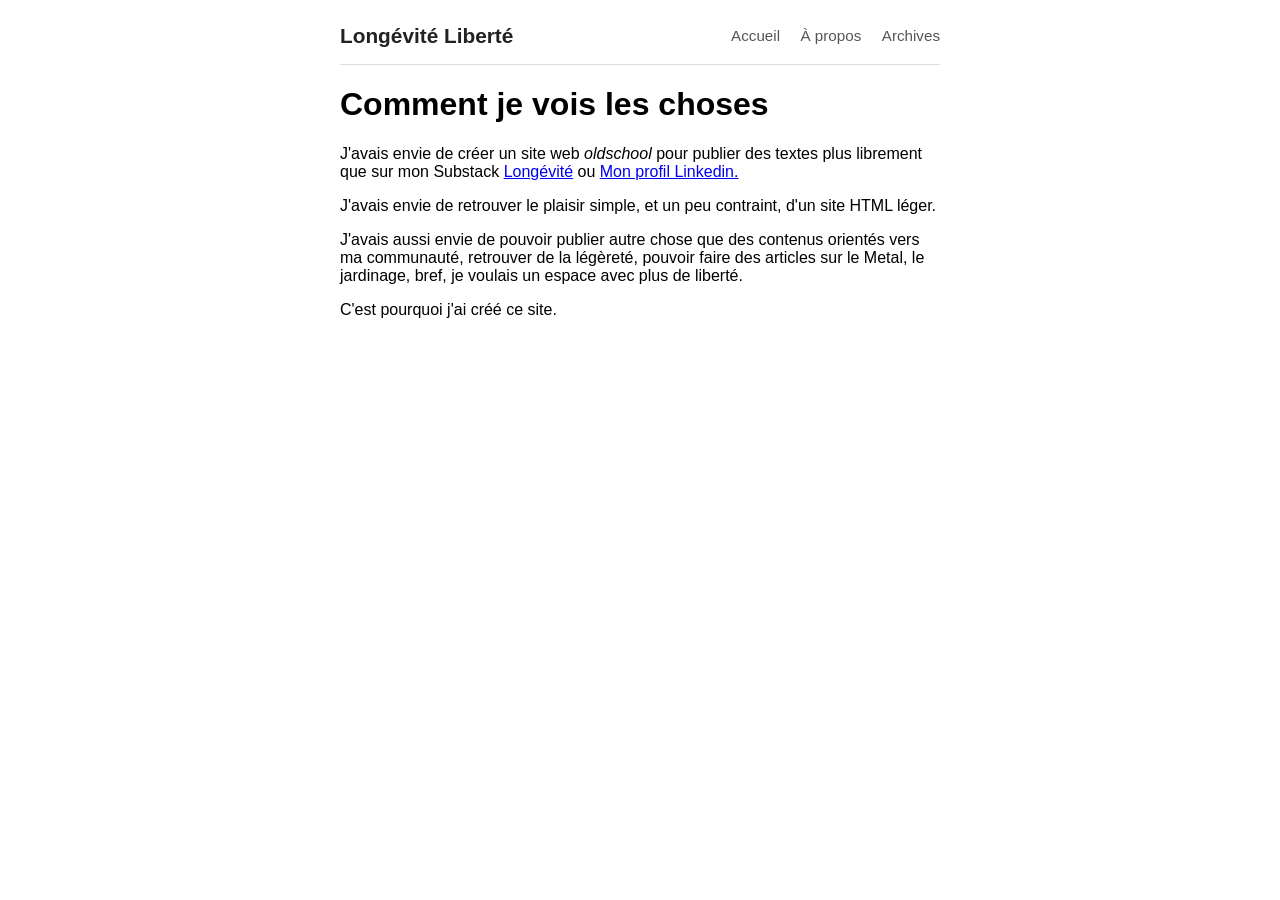
<file: index.html>
<!DOCTYPE html>
<html>
<head>
    <meta charset="UTF-8">
    <meta name="viewport" content="width=device-width, initial-scale=1.0">
    <title>Longévité Liberté</title>
    <!-- The style.css file allows you to change the look of your web pages.
         If you include the next line in all your web pages, they will all share the same look.
         This makes it easier to make new pages for your site. -->
    <link href="/style.css" rel="stylesheet" type="text/css" media="all">
</head>
<body>
    <div class="page">
        <header class="site-header">
            <div class="site-title">
                <a href="/index.html">Longévité Liberté</a>
            </div>
            <nav class="site-nav">
                <a href="/index.html">Accueil</a>
                <a href="/about.html">À propos</a>
                <a href="/archives.html">Archives</a>
            </nav>
        </header>

        <h1>Comment je vois les choses</h1>

        <p>J'avais envie de créer un site web <i>oldschool</i> pour publier des textes plus librement que sur mon Substack <a href="https://www.longevite.xyz/">Longévité</a> ou <a href="https://www.linkedin.com/in/alexandrefauresweethome/">Mon profil Linkedin.</a></p>
        <p>J'avais envie de retrouver le plaisir simple, et un peu contraint, d'un site HTML léger.</p>
        <p>J'avais aussi envie de pouvoir publier autre chose que des contenus orientés vers ma communauté, retrouver de la légèreté, pouvoir faire des articles sur le Metal, le jardinage, bref, je voulais un espace avec plus de liberté.</p>
        <p>C'est pourquoi j'ai créé ce site.</p>

    </div>
</body>
</html>
</file>
<file: style.css>
body {
    background-color: white;
    color: black;
    font-family: Verdana, sans-serif;
}

/* Conteneur centré de 600px max */
.page {
    max-width: 600px;
    margin: 0 auto;
    padding: 0 1rem;
}

/* Header */
.site-header {
    display: flex;
    justify-content: space-between;
    align-items: center;
    padding: 1rem 0;
    border-bottom: 1px solid #ddd;
}

.site-title a {
    font-size: 1.3rem;
    font-weight: 600;
    text-decoration: none;
    color: #222;
}

.site-nav a {
    margin-left: 1rem;
    text-decoration: none;
    color: #555;
    font-size: 0.95rem;
}

.site-nav a:hover {
    text-decoration: underline;
}
</file>
